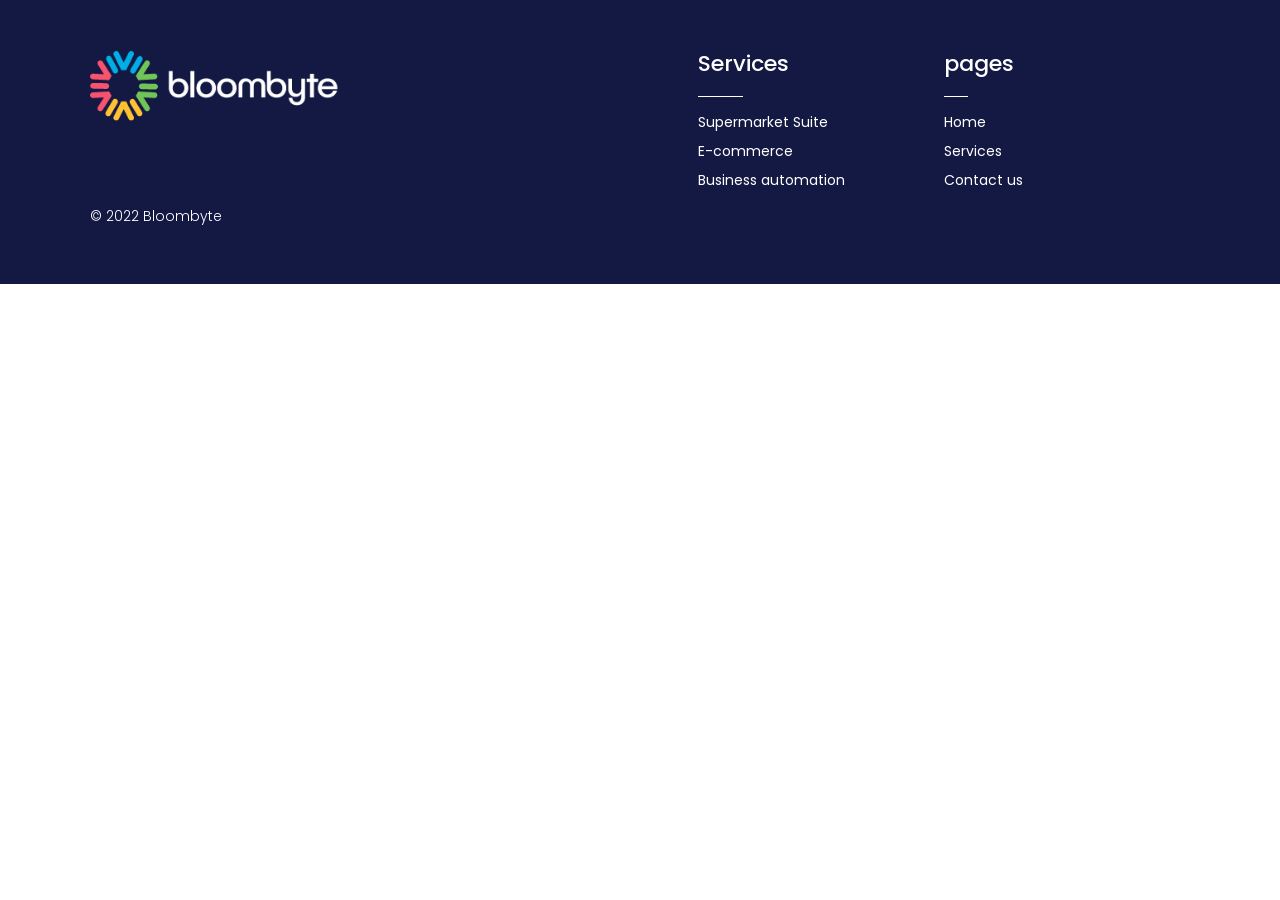
<file: footer.html>
<!DOCTYPE html>
<html lang="en">
<head>
    <meta charset="UTF-8">
    <meta http-equiv="X-UA-Compatible" content="IE=edge">
    <meta name="viewport" content="width=device-width, initial-scale=1.0">
    <title>Bloombyte</title>
    <link rel="stylesheet" href="/style/footer.css">
    <link rel="stylesheet" href="	https://cdn.jsdelivr.net/npm/bootstrap@5.3.0-alpha1/dist/css/bootstrap.min.css">
    <script src="https://cdn.jsdelivr.net/npm/bootstrap@5.3.0-alpha1/dist/js/bootstrap.bundle.min.js"></script>
    <link rel="preconnect" href="https://fonts.googleapis.com">
    <link rel="stylesheet" href="https://cdnjs.cloudflare.com/ajax/libs/font-awesome/6.3.0/css/all.min.css"/>
    
    <link href="https://fonts.googleapis.com/css2?family=Oswald:wght@300;400&family=Poppins:wght@300;400;500;600;700&display=swap" rel="stylesheet">
    <style>
        @import url('https://fonts.googleapis.com/css2?family=Poppins:wght@300;400;500;600;700&display=swap');
    </style>
</head>

<body>
    <section class="footer" id="footer">
        <div class="row footer-con">
            <div class="col-xl-4 col-lg-4 col-md-4 col-6 foot-logo">
               <a href="/index.html"><img src="/images/Group 3.png" alt=""></a>
            </div>
            <div class="col-xl-8 col-lg-8 col-md-8 col-6 foot-links">
                <div class="foot-service">
                        <h5>Services</h5>
                        <h2></h2>
                    <div class="foot-services-link">
                        <ul>
                            <li> 
                                <a href="/service.html">Supermarket Suite</a>
                            </li>
                            <li>
                                <a href="/e-commers.html">E-commerce</a>
                            </li>
                            <li>
                                <a href="/business.html">Business automation</a>    
                            </li>
                        </ul>
                    </div>
                    
                </div>
                <div class="foot-pages">
                    <h5>pages</h5>
                    <h2></h2>
                    <div class="foot-pages-link">
                        <ul> 
                            <li><a href="/index.html">Home</a></li>
                            <li><a href="service.html">Services</a></li>
                            <li><a href="/contact.html">Contact us</a></li>
                        </ul>
                    </div>
                   
                </div>
            </div>
        </div>
        <h6>© 2022 Bloombyte</h6>
    </section>

</body>
</html>
</file>
<file: style/footer.css>
*{
    margin: 0%;
    padding: 0%;
    font-family: 'Poppins', sans-serif;
    text-decoration: none;
}

.footer{
    background: #141944;
    height: 100%;
    padding: 4% 7%;
    width: 100%;
}

.foot-logo img{
    width: 250px;
    height: 70px;
}
.foot-links{
    display: flex;
    justify-content: center;
    padding-left: 7% !important;
}

.foot-pages{ 
    padding-left: 15%;
}
.foot-service ul,.foot-pages ul{
    list-style: none;
    padding-left: 0%;
}
.foot-service h5,.foot-pages h5{
    color: white;
    padding-bottom: 10px;
    font-size: 22px;
}
.foot-service h2,.foot-pages h2{
    width: 30%;
    border-top: 1px solid white;
}
.foot-service ul li ,.foot-pages ul li {
    padding-top: 5px;
}
.foot-service ul li a,.foot-pages ul li a{
    text-decoration: none;
    color: white;
    font-size: 14px;
}
.footer h6{
    color: white;
    /* padding: 3% 5% 2% 5%; */
    font-size: 14px;
    font-weight: 300;
    /* text-align: center; */
}


@media (max-width:576px){
    .footer-con{
        display: block !important;
    }
    .foot-links{
        margin:5% 0 0 3% !important;
    }
    .footer {
        padding: 8% 7%;
    }
    .foot-logo img {
        width: 200px;
        height: 50px;
    }
}
</file>
